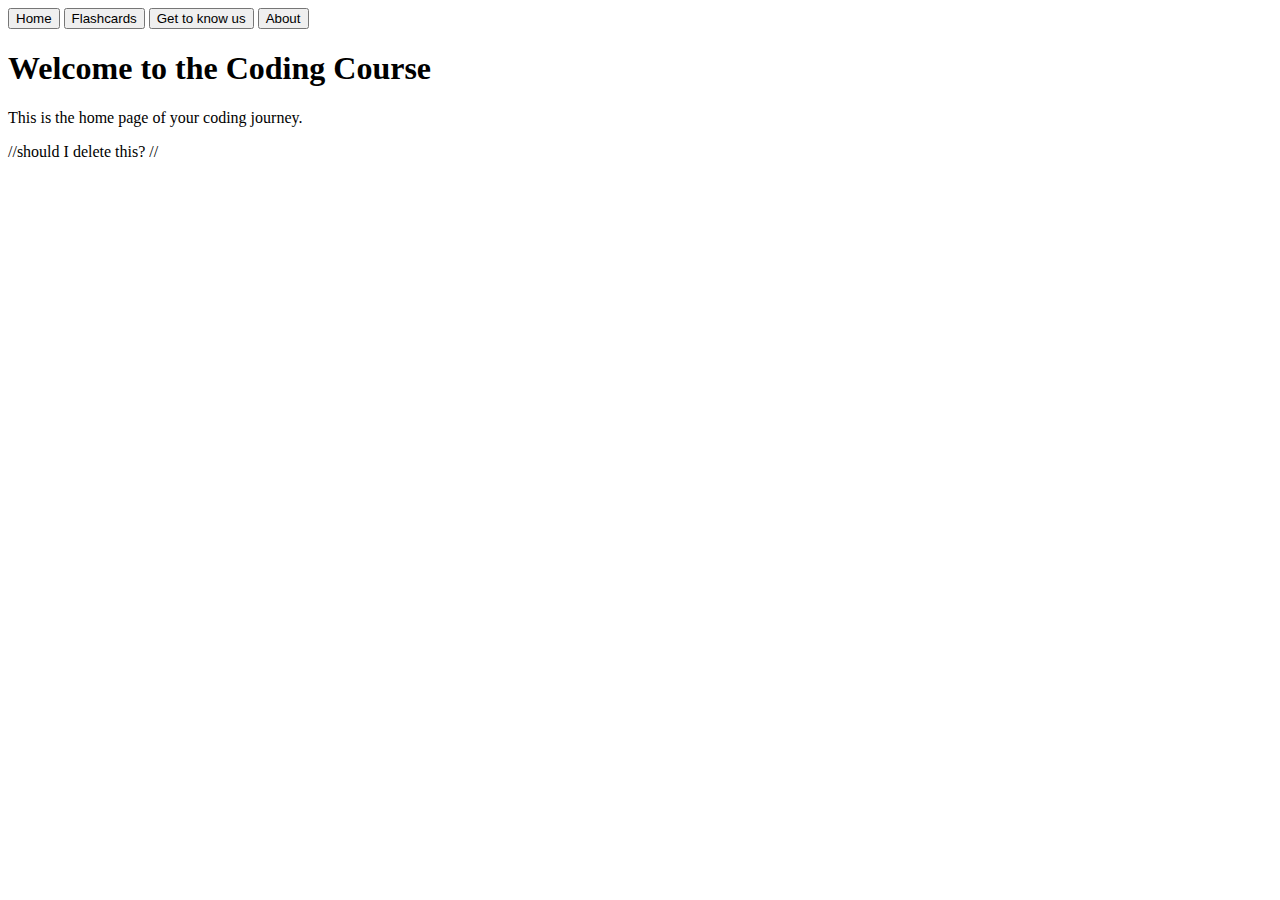
<file: Week 1.html>
<!DOCTYPE html>
<html lang="en-US">

<head>
    <meta charset="UTF-8" />
    <meta name="viewport" content="width=device-width, initial-scale=1.0" />
    <title>Learn How to Code</title>
    <style>
        .page {
            display: none;
        }

        .active {
            display: block;
        }
    </style>
</head>

<body>
    <nav>
        <button onclick="showPage('home')">Home</button>
        <button onclick="showPage('flashcards')">Flashcards</button>
        <button onclick="showPage('team')">Get to know us</button>
        <button onclick="showPage('about')">About</button>
    </nav>

    <div id="home" class="page active">
        <h1>Welcome to the Coding Course</h1>
        <p>This is the home page of your coding journey.</p>
    </div>
    <div id="flashcards" class="page">
        <h1>Flashcards</h1>
        <p>Here you will find flashcards to help you learn coding concepts.</p>
    </div>
    <div id="team" class="page">
        <h1>Get to Know Us</h1>
        <p>Meet the team behind this coding course.</p>
    </div>
    <div id="about" class="page">
        <h1>About This Course</h1>
        <p>This course is designed to introduce you to the world of coding.</p>
    </div>

    <div>


</body>

</html>

//should I delete this?
    <style>
        .page {
            display: none;
        }

        .active {
            display: block;
        }
    </style>
//
</file>
